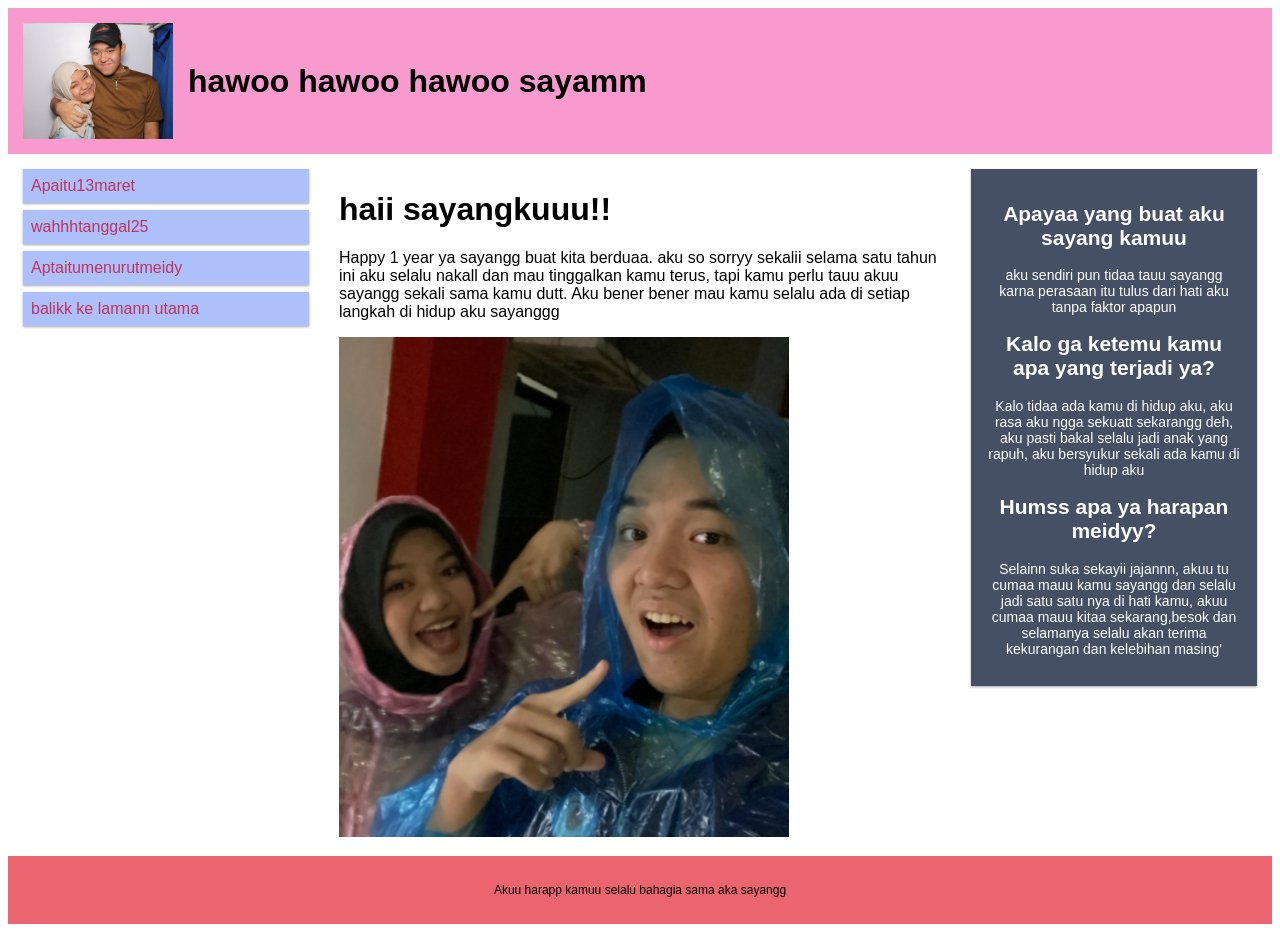
<file: index.html>
<!DOCTYPE html>
<html>
<head>
  <meta name="viewport" content="width=device-width, initial-scale=1.0">
  <link rel="stylesheet" href="style.css">
  <title>Happy anniversary</title>
</head>
<body>
  <div class="header">
    <img class="logo" src="1.png">
    <h1>hawoo hawoo hawoo sayamm</h1>
  </div>

  <div class="row">
    <div class="col-3 col-s-3 menu">
      <ul>
        <li><a href="Apaitu13maret.html">Apaitu13maret</a></li>
        <li><a href="wahhhtanggal25.html">wahhhtanggal25</a></li>
        <li><a href="Aptaitumenurutmeidy.html">Aptaitumenurutmeidy</a></li>
        <li><a href="index.html">balikk ke lamann utama</a></li>
      </ul>
    </div>

    <div class="col-6 col-s-9">
      <h1>haii sayangkuuu!!</h1>
      <p>Happy 1 year ya sayangg buat kita berduaa. aku so sorryy sekalii selama satu tahun ini aku selalu nakall dan mau tinggalkan kamu terus, tapi kamu perlu tauu akuu sayangg sekali sama kamu dutt. Aku bener bener mau kamu selalu ada di setiap langkah di hidup aku sayanggg</p>
      <img src="6.png" width="450" height="500">
    </div>

    <div class="col-3 col-s-12">
      <div class="aside">
        <h2>Apayaa yang buat aku sayang kamuu</h2>
        <p>aku sendiri pun tidaa tauu sayangg karna perasaan itu tulus dari hati aku tanpa faktor apapun</p>
        <h2>Kalo ga ketemu kamu apa yang terjadi ya?</h2>
        <p>Kalo tidaa ada kamu di hidup aku, aku rasa aku ngga sekuatt sekarangg deh, aku pasti bakal selalu jadi anak yang rapuh, aku bersyukur sekali ada kamu di hidup aku</p>
        <h2>Humss apa ya harapan meidyy?</h2>
        <p>Selainn suka sekayii jajannn, akuu tu cumaa mauu kamu sayangg dan selalu jadi satu satu nya di hati kamu, akuu cumaa mauu kitaa sekarang,besok dan selamanya selalu akan terima kekurangan dan kelebihan masing'</p>
      </div>
    </div>
  </div>

  <div class="footer">
    <p>Akuu harapp kamuu selalu bahagia sama aka sayangg</p>
  </div>
</body>
</html>
</file>
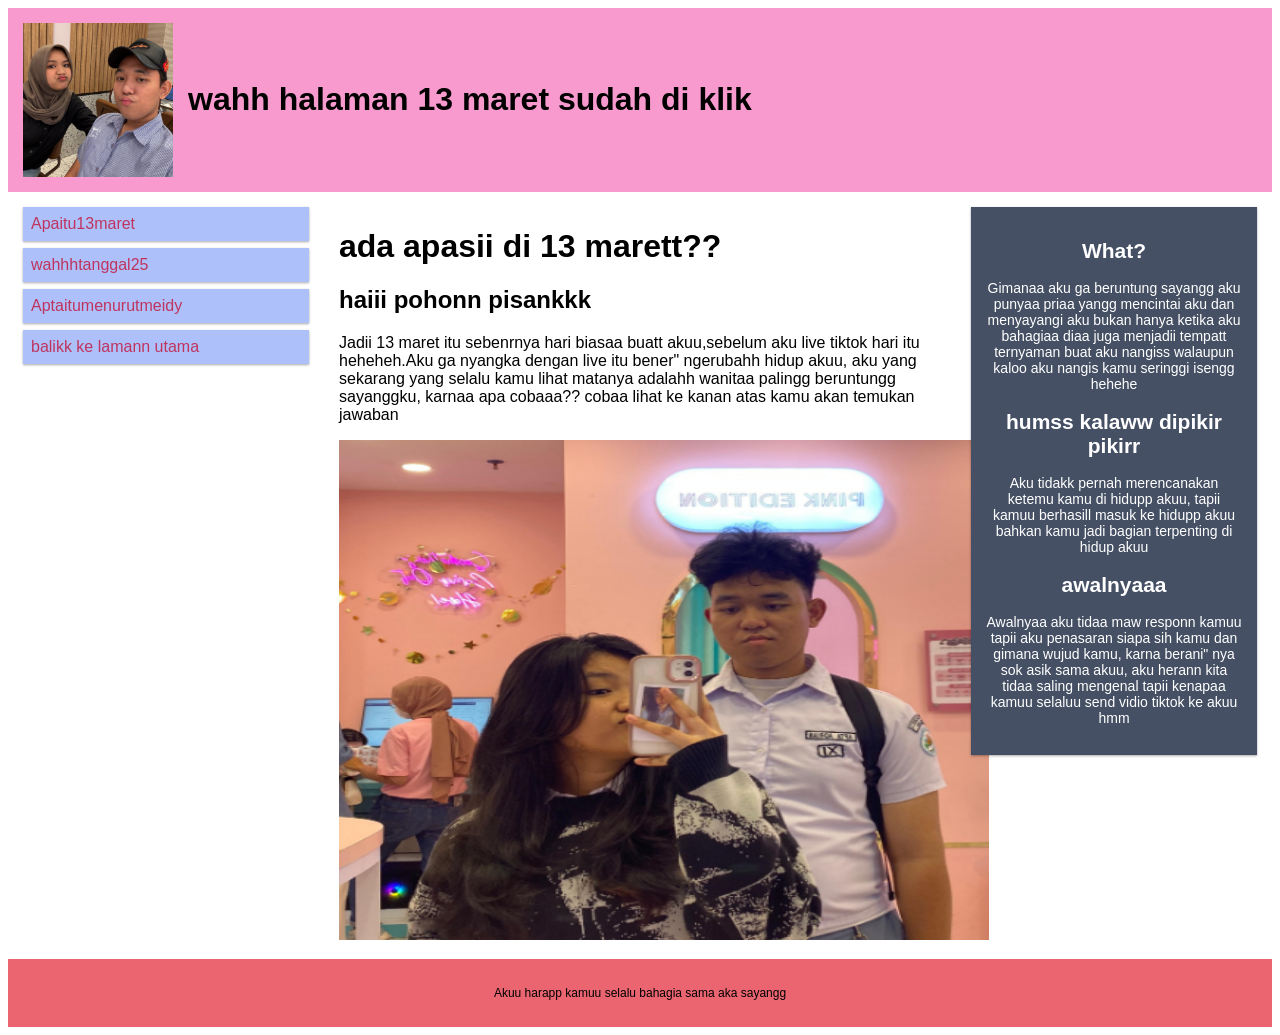
<file: Apaitu13maret.html>
<!DOCTYPE html>
<html>
<head>
  <meta name="viewport" content="width=device-width, initial-scale=1.0">
  <link rel="stylesheet" href="style.css">
  <title>Happy anniversary</title>
</head>
<body>
  <div class="header">
    <img class="logo" src="7.png">
    <h1>wahh halaman 13 maret sudah di klik</h1>
  </div>

  <div class="row">
    <div class="col-3 col-s-3 menu">
      <ul>
         <li><a href="Apaitu13maret.html">Apaitu13maret</a></li>
        <li><a href="wahhhtanggal25.html">wahhhtanggal25</a></li>
        <li><a href="Aptaitumenurutmeidy.html">Aptaitumenurutmeidy</a></li>
       <li><a href="index.html">balikk ke lamann utama</a></li>
      </ul>
    </div>

    <div class="col-6 col-s-9">
      <h1>ada apasii di 13 marett??</h1>
      <h2>haiii pohonn pisankkk</h2>
      <p> Jadii 13 maret itu sebenrnya hari biasaa buatt akuu,sebelum aku live tiktok hari itu heheheh.Aku ga nyangka dengan live itu bener" ngerubahh hidup akuu, aku yang sekarang yang selalu kamu lihat matanya adalahh wanitaa palingg beruntungg sayanggku, karnaa apa cobaaa?? cobaa lihat ke kanan atas kamu akan temukan jawaban </p>
      <img src="8.png" width="650" height="500">
    </div>

    <div class="col-3 col-s-12">
      <div class="aside">
        <h2>What?</h2>
        <p>Gimanaa aku ga beruntung sayangg aku punyaa priaa yangg mencintai aku dan menyayangi aku bukan hanya ketika aku bahagiaa diaa juga menjadii tempatt ternyaman buat aku nangiss walaupun kaloo aku nangis kamu seringgi isengg hehehe</p>
        <h2>humss kalaww dipikir pikirr</h2>
        <p>Aku tidakk pernah merencanakan ketemu kamu di hidupp akuu, tapii kamuu berhasill masuk ke hidupp akuu bahkan kamu jadi bagian terpenting di hidup akuu </p>
        <h2>awalnyaaa</h2>
        <p>Awalnyaa aku tidaa maw responn kamuu tapii aku penasaran siapa sih kamu dan gimana wujud kamu, karna berani" nya sok asik sama akuu, aku herann kita tidaa saling mengenal tapii kenapaa kamuu selaluu send vidio tiktok ke akuu hmm</p>
      </div>
    </div>
  </div>

  <div class="footer">
    <p>Akuu harapp kamuu selalu bahagia sama aka sayangg</p>
  </div>
</body>
</html>
</file>
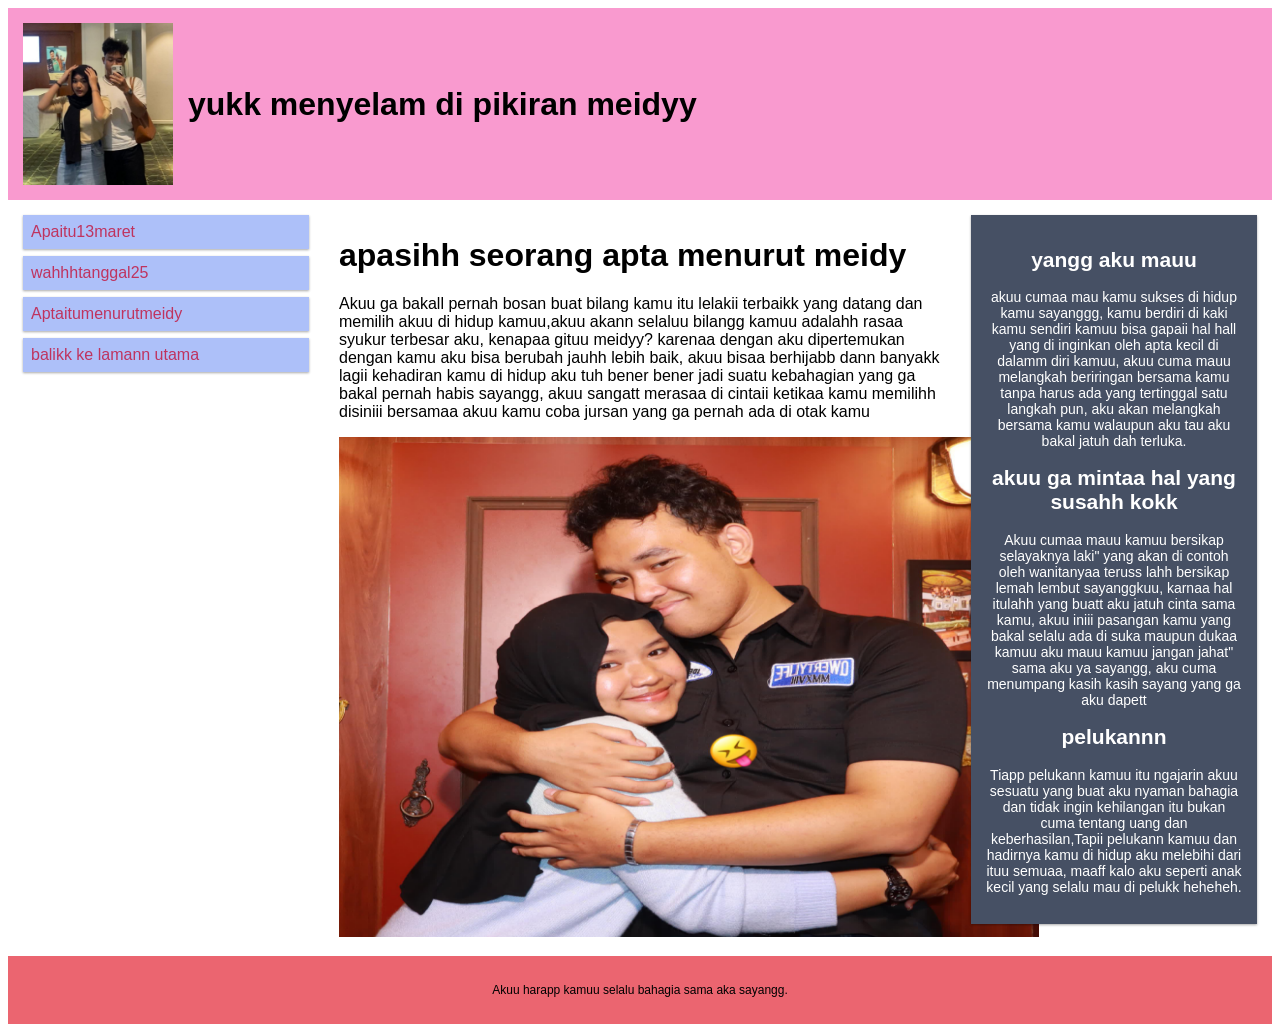
<file: Aptaitumenurutmeidy.html>
<!DOCTYPE html>
<html>
<head>
  <meta name="viewport" content="width=device-width, initial-scale=1.0">
  <link rel="stylesheet" href="style.css">
  <title>Happy anniversary</title>
</head>
<body>
  <div class="header">
    <img class="logo" src="9.png">
    <h1>yukk menyelam di pikiran meidyy</h1>
  </div>

  <div class="row">
    <div class="col-3 col-s-3 menu">
      <ul>
          <li><a href="Apaitu13maret.html">Apaitu13maret</a></li>
        <li><a href="wahhhtanggal25.html">wahhhtanggal25</a></li>
        <li><a href="Aptaitumenurutmeidy.html">Aptaitumenurutmeidy</a></li>
      <li><a href="index.html">balikk ke lamann utama</a></li>
      </ul>
    </div>

    <div class="col-6 col-s-9">
      <h1>apasihh seorang apta menurut meidy</h1>
      <p>Akuu ga bakall pernah bosan buat bilang kamu itu lelakii terbaikk yang datang dan memilih akuu di hidup kamuu,akuu akann selaluu bilangg kamuu adalahh rasaa syukur terbesar aku, kenapaa gituu meidyy? karenaa dengan aku dipertemukan dengan kamu aku bisa berubah jauhh lebih baik, akuu bisaa berhijabb dann banyakk lagii kehadiran kamu di hidup aku tuh bener bener jadi suatu kebahagian yang ga bakal pernah habis sayangg, akuu sangatt merasaa di cintaii ketikaa kamu memilihh disiniii bersamaa akuu kamu coba jursan yang ga pernah ada di otak kamu</p>
      <img src="pwluk.png" width="700" height="500">
    </div>

    <div class="col-3 col-s-12">
      <div class="aside">
        <h2>yangg aku mauu</h2>
        <p>akuu cumaa mau kamu sukses di hidup kamu sayanggg, kamu berdiri di kaki kamu sendiri kamuu bisa gapaii hal hall yang di inginkan oleh apta kecil di dalamm diri kamuu, akuu cuma mauu melangkah beriringan bersama kamu tanpa harus ada yang tertinggal satu langkah pun, aku akan melangkah bersama kamu walaupun aku tau aku bakal jatuh dah terluka.</p>
        <h2>akuu ga mintaa hal yang susahh kokk</h2>
        <p>Akuu cumaa mauu kamuu bersikap selayaknya laki" yang akan di contoh oleh wanitanyaa teruss lahh bersikap lemah lembut sayanggkuu, karnaa hal itulahh yang buatt aku jatuh cinta sama kamu, akuu iniii pasangan kamu yang bakal selalu ada di suka maupun dukaa kamuu aku mauu kamuu jangan jahat" sama aku ya sayangg, aku cuma menumpang kasih kasih sayang yang ga aku dapett</p>
        <h2>pelukannn</h2>
        <p>Tiapp pelukann kamuu itu ngajarin akuu sesuatu yang buat aku nyaman bahagia dan tidak ingin kehilangan itu bukan cuma tentang uang dan keberhasilan,Tapii pelukann kamuu dan hadirnya kamu di hidup aku melebihi dari ituu semuaa, maaff kalo aku seperti anak kecil yang selalu mau di pelukk heheheh.</p>
      </div>
    </div>
  </div>

  <div class="footer">
    <p>Akuu harapp kamuu selalu bahagia sama aka sayangg.</p>
  </div>
</body>
</html>
</file>
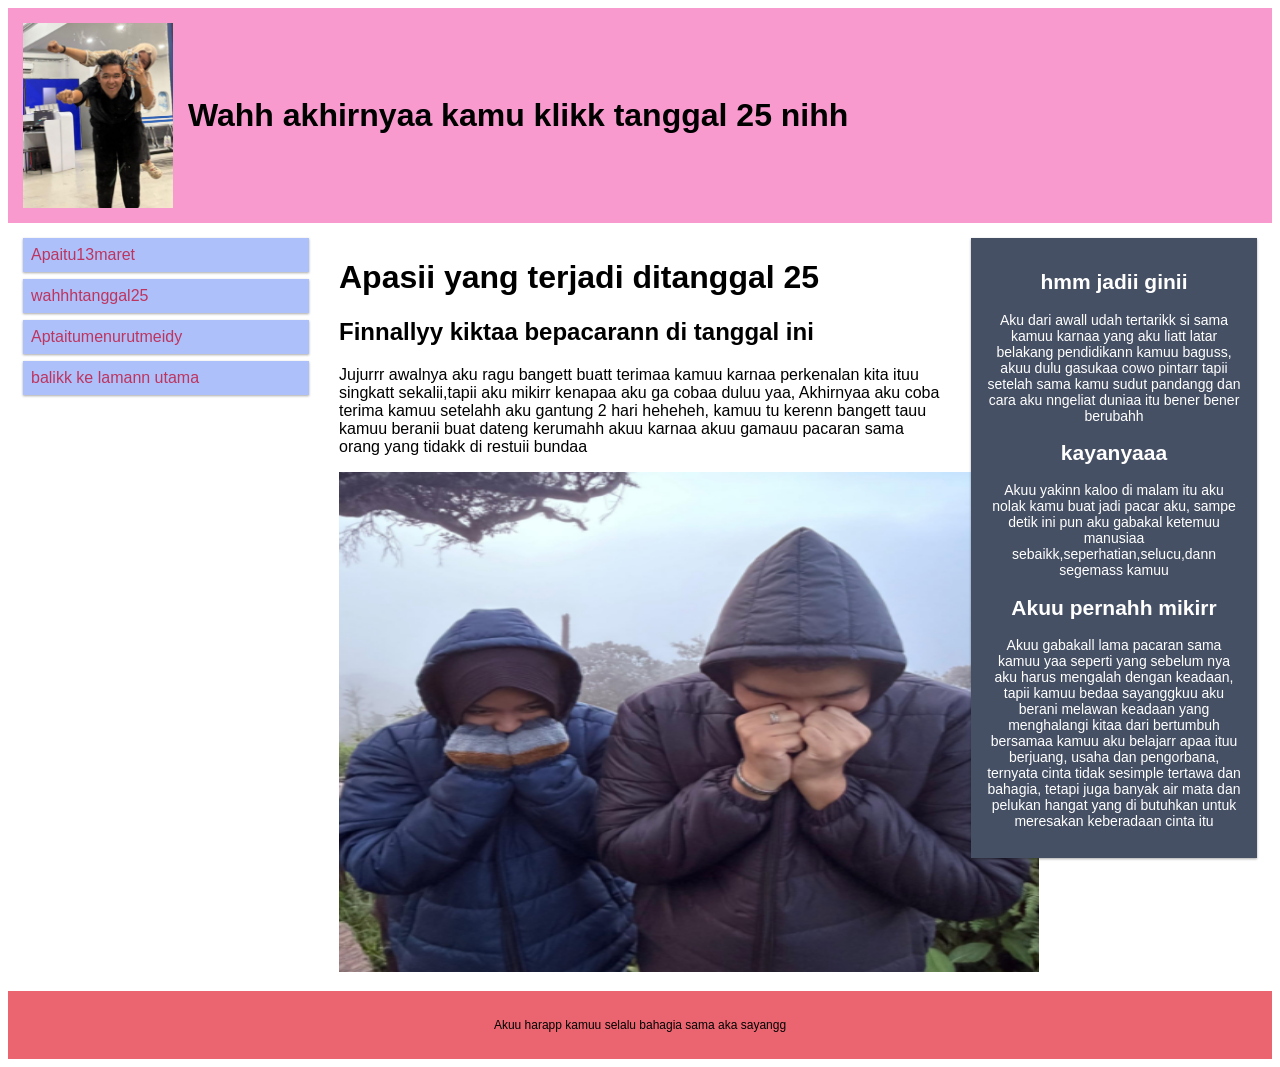
<file: wahhhtanggal25.html>
<!DOCTYPE html>
<html>
<head>
  <meta name="viewport" content="width=device-width, initial-scale=1.0">
  <link rel="stylesheet" href="style.css">
  <title>Happy anniversary</title>
</head>
<body>
  <div class="header">
    <img class="logo" src="4.png">
    <h1>Wahh akhirnyaa kamu klikk tanggal 25 nihh</h1>
  </div>

  <div class="row">
    <div class="col-3 col-s-3 menu">
      <ul>
         <li><a href="Apaitu13maret.html">Apaitu13maret</a></li>
        <li><a href="wahhhtanggal25.html">wahhhtanggal25</a></li>
        <li><a href="Aptaitumenurutmeidy.html">Aptaitumenurutmeidy</a></li>
       <li><a href="index.html">balikk ke lamann utama</a></li>
      </ul>
    </div>

    <div class="col-6 col-s-9">
      <h1>Apasii yang terjadi ditanggal 25</h1>
      <h2>Finnallyy kiktaa bepacarann di tanggal ini</h2>
      <p>Jujurrr awalnya aku ragu bangett buatt terimaa kamuu karnaa perkenalan kita ituu singkatt sekalii,tapii aku mikirr kenapaa aku ga cobaa duluu yaa, Akhirnyaa aku coba terima kamuu setelahh aku gantung 2 hari heheheh, kamuu tu kerenn bangett tauu kamuu beranii buat dateng kerumahh akuu karnaa akuu gamauu pacaran sama orang yang tidakk di restuii bundaa</p>
      <img src="10.png" width="700" height="500">
    </div>

    <div class="col-3 col-s-12">
      <div class="aside">
        <h2>hmm jadii ginii</h2>
        <p>Aku dari awall udah tertarikk si sama kamuu karnaa yang aku liatt latar belakang pendidikann kamuu baguss, akuu dulu gasukaa cowo pintarr tapii setelah sama kamu sudut pandangg dan cara aku nngeliat duniaa itu bener bener berubahh</p>
        <h2>kayanyaaa</h2>
        <p>Akuu yakinn kaloo di malam itu aku nolak kamu buat jadi pacar aku, sampe detik ini pun aku gabakal ketemuu manusiaa sebaikk,seperhatian,selucu,dann segemass kamuu</p>
        <h2>Akuu pernahh mikirr</h2>
        <p>Akuu gabakall lama pacaran sama kamuu yaa seperti yang sebelum nya aku harus mengalah dengan keadaan, tapii kamuu bedaa sayanggkuu aku berani melawan keadaan yang menghalangi kitaa dari bertumbuh bersamaa kamuu aku belajarr apaa ituu berjuang, usaha dan pengorbana, ternyata cinta tidak sesimple tertawa dan bahagia, tetapi juga banyak air mata dan pelukan hangat yang di butuhkan untuk meresakan keberadaan cinta itu</p>
      </div>
    </div>
  </div>

  <div class="footer">
    <p>Akuu harapp kamuu selalu bahagia sama aka sayangg</p>
  </div>
</body>
</html>
</file>
<file: style.css>
* {
    box-sizing: border-box;
    }

    .row::after {
    content: "";
    clear: both;
    display: table;
    }

    [class*="col-"] {
    float: left;
    padding: 15px;
    }

    html {
        font-family: "Lucida Sans", sans-serif;
    }

    .menu li a {
    color: #bf335f;       
    text-decoration: none; 
    display: block;       
}

    .header {
        background-color: rgb(249, 154, 207);
        color: #000000;
        padding: 15px;
        display: flex;
        align-items: center;
    }

    .logo {
        width: 150px;
        height: auto;
        margin-right: 15px;
    }

    .menu ul {
        list-style-type: none;
        margin: 0;
        padding: 0;
    }

    .menu li {
        padding: 8px;
        margin-bottom: 7px;
        background-color:  rgb(173, 192, 249);
        color: #000000;
        box-shadow: 0 1px 3px rgba(0,0,0,0.12), 0 1px 2px rgba(0,0,0,0.24);
    }

    .menu li:hover {
        background-color:  rgb(111, 113, 234);
    }

    .aside {
        background-color:rgb(70, 80, 100);
        padding: 15px;
        color: #ffffff;
        text-align: center;
        font-size: 14px;
        box-shadow: 0 1px 3px rgba(0,0,0,0.12), 0 1px 2px rgba(0,0,0,0.24);
    }

    .footer {
        background-color: rgb(235, 101, 112);
        color: #000000;
        text-align: center;
        font-size: 12px;
        padding: 15px;
    }
/* Grid System */
/* Untuk Tampilan Layar Kecil (HP) */
    [class*="col-"] {
        width: 100%;
    }
    /* Untuk Tampilan Lebar Layar Minimal 600px (Tablet) */
    @media only screen and (min-width: 600px) {
        .col-1 {width: 8.33%}
        .col-2 {width: 16.66%}
        .col-3 {width: 25%;}
        .col-4 {width: 33.33%}
        .col-5 {width: 41.66%}
        .col-6 {width: 50%;}
        .col-7 {width: 58.33%}
        .col-8 {width: 66.66%}
        .col-9 {width: 75%}
        .col-10 {width: 83.33%}
        .col-11 {width: 91.66%}
        .col-12 {width: 100%}
    }
    /* Untuk Tampilan Lebar Layar Minimal 768px (Desktop) */
    @media only screen and (min-width: 768px) {
        .col-3 {width: 25%;}
        .col-6 {width: 50%;}
    }
</file>
